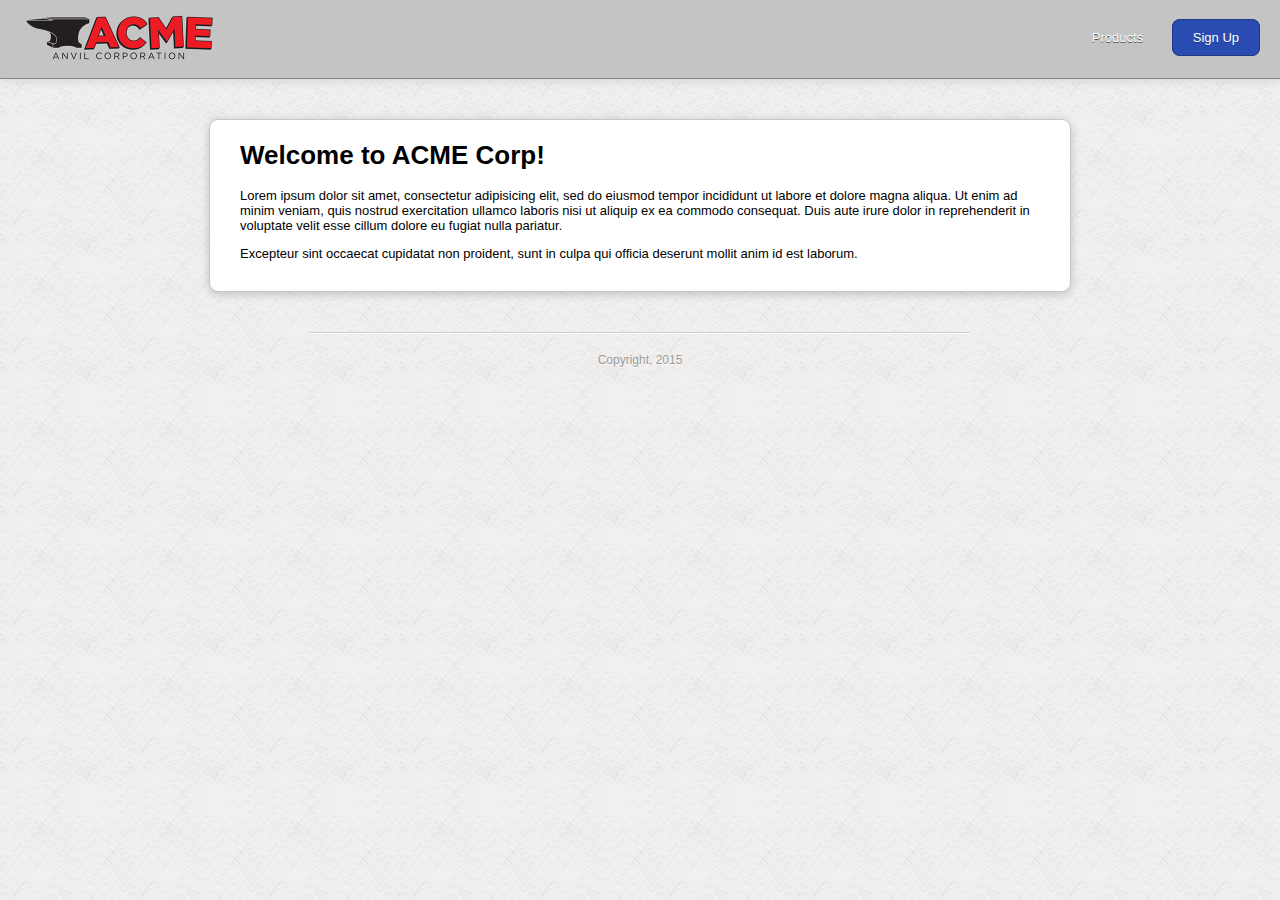
<file: ACME/index.html>
<!DOCTYPE html>

<html>
  <head>
    <title>ACME Corp - Home</title>

    <link rel="stylesheet" href="stylesheets/all.css" media="screen">

  </head>

  <body>
    <header>
      <img src="images/acme-corp.jpg" width="200" height="55" id="logo" alt="ACME Anvil Corporation">

      <nav>
        <ol>
          <li><a href="products.html">Products</a></li>
          <li><a href="signup.html">Sign Up</a></li>
        </ol>
      </nav>
    </header>

    <main>
      <h1>Welcome to ACME Corp!</h1>

      <p>
        Lorem ipsum dolor sit amet, consectetur
        adipisicing elit, sed do eiusmod tempor
        incididunt ut labore et dolore magna aliqua.
        Ut enim ad minim veniam, quis nostrud
        exercitation ullamco laboris nisi ut
        aliquip ex ea commodo consequat. Duis aute
        irure dolor in reprehenderit in voluptate
        velit esse cillum dolore eu fugiat nulla
        pariatur.
      </p>

      <p>
        Excepteur sint occaecat cupidatat
        non proident, sunt in culpa qui officia
        deserunt mollit anim id est laborum.
      </p>
    </main>

    <footer>
      Copyright, 2015
    </footer>
  </body>
</html>
</file>
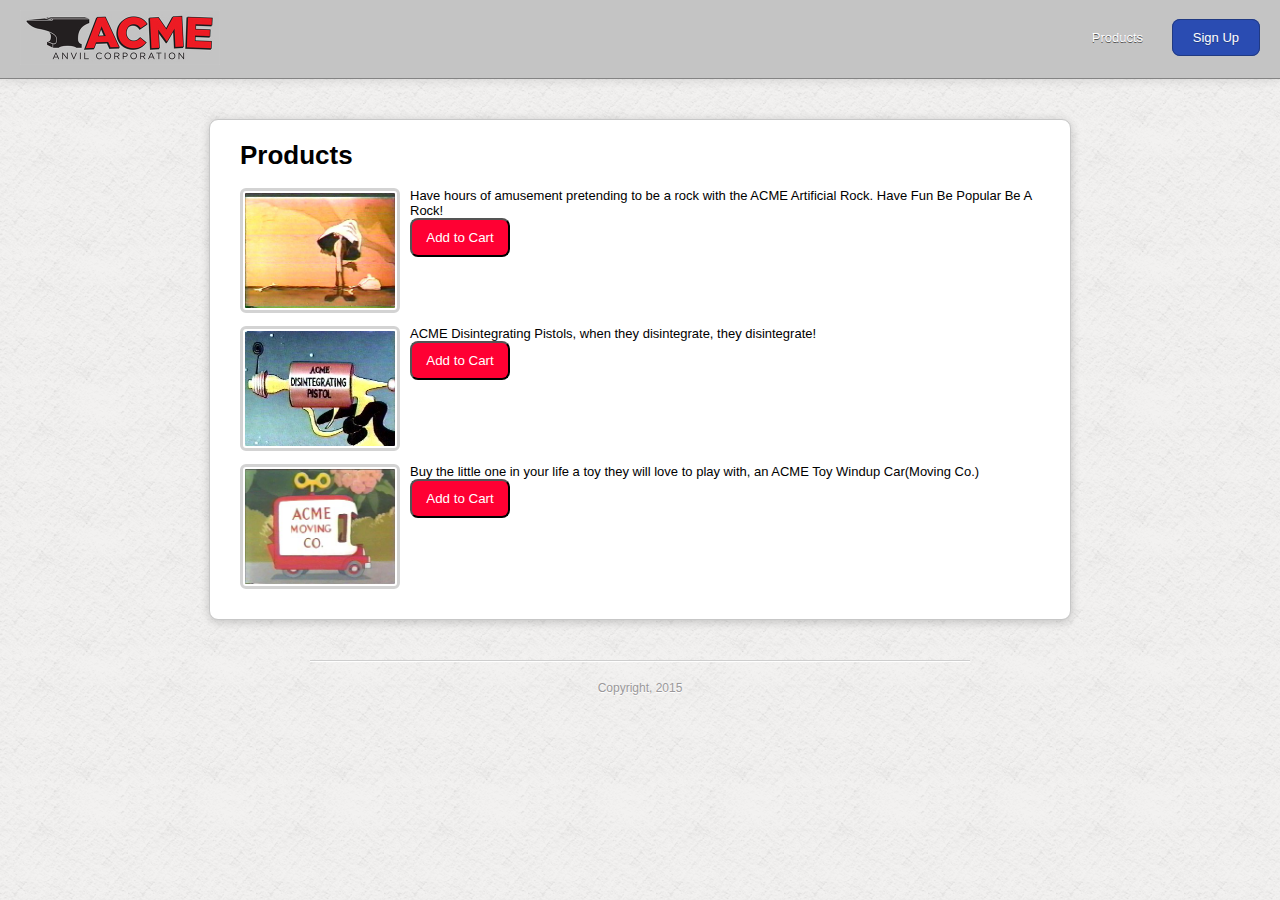
<file: ACME/products.html>
<!DOCTYPE html>

<html>
  <head>
    <title>ACME Corp - Home</title>

    <link rel="stylesheet" href="stylesheets/all.css" media="screen">

  </head>

  <body>
    <header>
      <img src="images/acme-corp.jpg" width="200" height="55" id="logo" alt="ACME Anvil Corporation">

      <nav>
        <ol>
          <li><a href="products.html">Products</a></li>
          <li><a href="signup.html">Sign Up</a></li>
        </ol>
      </nav>
    </header>

    <main>
      <h1>Products</h1>
        <div class="products">
          <img class="floatleft" src="images/rock.jpg" width="150"height="115">
          <p>Have hours of amusement pretending to be a rock with the ACME Artificial Rock. Have Fun Be Popular Be A Rock!</p>
          <input type="submit" value="Add to Cart">
        </div>
        <div class="products">
          <img class="floatleft" src="images/pistol.jpg" width="150"height="115">
          <p>ACME Disintegrating Pistols, when they disintegrate, they disintegrate!</p>
          <input type="submit" value="Add to Cart">
        </div>
        <div class="products">
          <img class="floatleft" src="images/van.jpg" width="150"height="115">
          <p>Buy the little one in your life a toy they will love to play with, an ACME Toy Windup Car(Moving Co.)</p>
          <input type="submit" value="Add to Cart">
        </div>
    </main>

    <footer>
      Copyright, 2015
    </footer>
  </body>
</html>
</file>
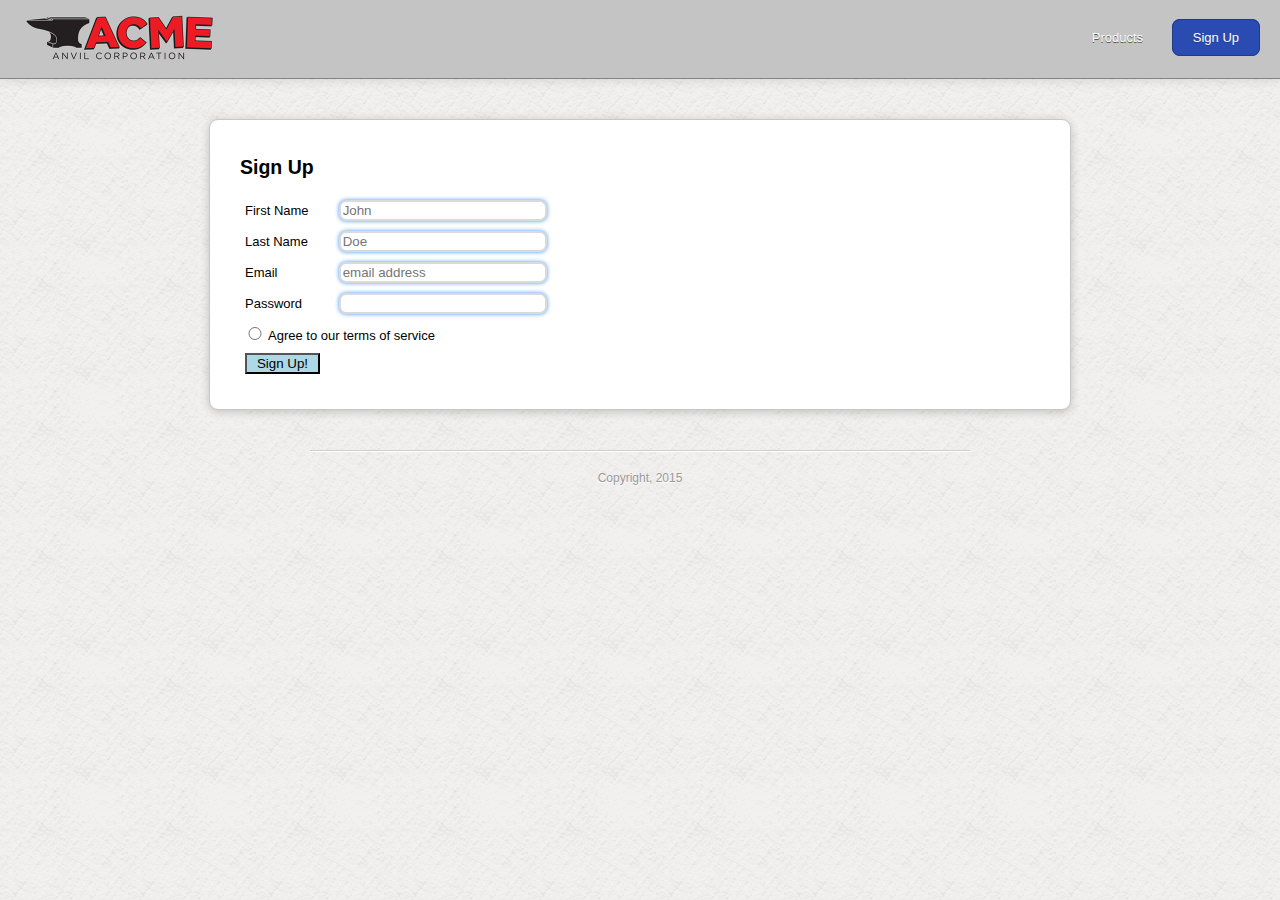
<file: ACME/signup.html>
<!DOCTYPE html>

<html>
  <head>
    <title>Sign Up</title>

    <link rel="stylesheet" href="stylesheets/all.css" media="screen">

  </head>

  <body>
    <header>
      <img src="images/acme-corp.jpg" width="200" height="55" id="logo" alt="ACME Anvil Corporation">

      <nav>
        <ol>
          <li><a href="products.html">Products</a></li>
          <li><a href="signup.html">Sign Up</a></li>
        </ol>
      </nav>
    </header>

    <main>

      <h2>Sign Up</h2>
      <form class="" action="index.html" method="post">
        <div class="form-group">
          <label>First Name</label>
          <input class="border-glow" type="text" name="fname" placeholder="John">
        </div>

        <div class="form-group">
          <label>Last Name</label>
          <input class="border-glow" type="text" name="lname" placeholder="Doe">
        </div>

        <div class="form-group">
          <label>Email</label>
          <input class="border-glow" type="text" name="email" placeholder="email address">
        </div>

        <div class="form-group">
          <label>Password</label>
          <input class="border-glow" type="password" name="email">
        </div>

        <div>
          <input class = "radio-button" type="radio" name="Agree" value="agree">Agree to our terms of service
        </div>

        <div>
          <input class ="submit-button" type="submit" value="Sign Up!">
        </div>
      </form>



    </main>

    <footer>
      Copyright, 2015
    </footer>
  </body>




</html>
</file>
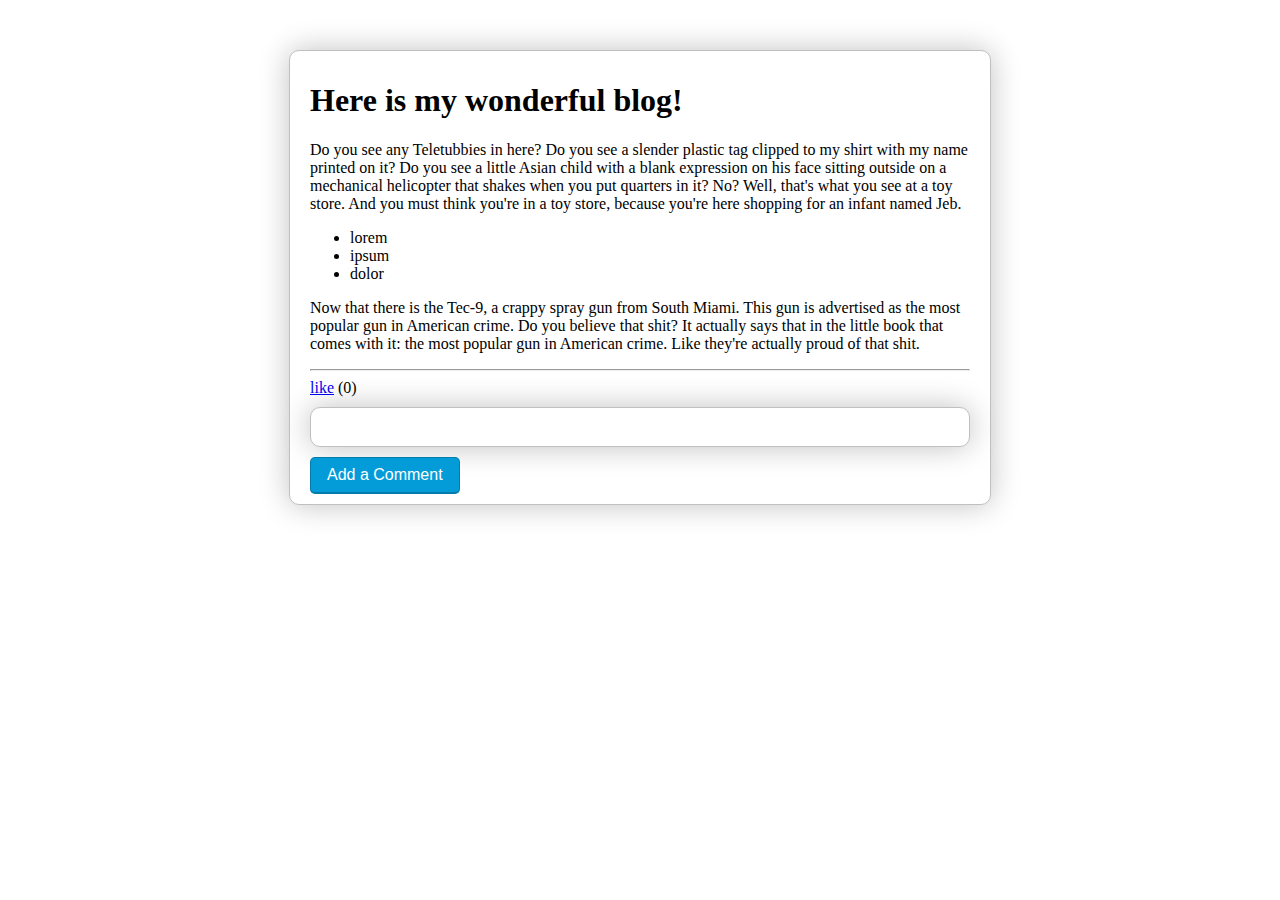
<file: homework/blog.html>
<html>
  <head>
    <title>my blog</title>

  <style media="screen">
  main{
    margin: 50px auto 0;
    padding: 10px 20px 10px 20px;
    background-color: white;
    border-radius: 10px;
    box-shadow: 0 0 30px silver;
    border: 1px solid silver;
    max-width: 660px;
  }
  p.counter{
    display: inline;
  }
  div {
    margin: 10px auto 0;
    padding: 10px 20px 10px 20px;
    background-color: white;
    border-radius: 10px;
    box-shadow: 0 0 30px silver;
    border: 1px solid silver;
    max-width: 660px;
  }
  button {
    margin: 10px auto 0;
    border: 1px solid rgba(0, 0, 0, 0.2);
    border-bottom-width: 2px;
    border-radius: 5px; font-size: inherit;
    color: white;
    background-color: #049cd8;
    padding: .5em 1em;
    cursor: pointer;
  }

  </style>
  </head>
  <body>
    <main>


    <h1>Here is my wonderful blog!</h1>
    <p>
      Do you see any Teletubbies in here? Do you see a slender plastic tag clipped to my shirt with my name printed on it? Do you see a little Asian child with a blank expression on his face sitting outside on a mechanical helicopter that shakes when you put quarters in it? No? Well, that's what you see at a toy store. And you must think you're in a toy store, because you're here shopping for an infant named Jeb.
    </p>
    <ul>
      <li>lorem</li>
      <li>ipsum</li>
      <li>dolor</li>
    </ul>
    <p>
      Now that there is the Tec-9, a crappy spray gun from South Miami. This gun is advertised as the most popular gun in American crime. Do you believe that shit? It actually says that in the little book that comes with it: the most popular gun in American crime. Like they're actually proud of that shit.
    </p>
    <hr>
    <a class = "like" href="#">like</a>
    <p class = "counter">
      (0)
    </p>
    <div class = "comment" contenteditable="true" placeholder="My Placeholder String">

    </div>

    <button id="comment">Add a Comment</button>
  </main>

  <script type="text/javascript">

    var like = document.querySelector(".like");
    var comment = document.querySelector("#comment");

    function addALike(event) {

      var likeCounter = document.querySelector("p.counter");
      var count = 0;
      count ++;
      var answer = prompt("what's your username?");
      if (answer != "" && answer != null) {
        likeCounter.textContent = '('+count+')';
        }

      }

    like.addEventListener("click", addALike);

    var newDiv = document.querySelector("div");

    function addAComment(event) {
      var commentEntered = document.querySelector(".comment").value;
      var newComment = document.createElement("div");
      var answer = prompt("what's your username?");
      if (answer != "") {
        newComment.setAttribute("class", "comment");
        newComment.textContent = commentEntered
        newDiv.appendChild(newComment);
      }
    }

    document.querySelector("#comment").addEventListener("click", addAComment);

  </script>
  </body>
</html>
</file>
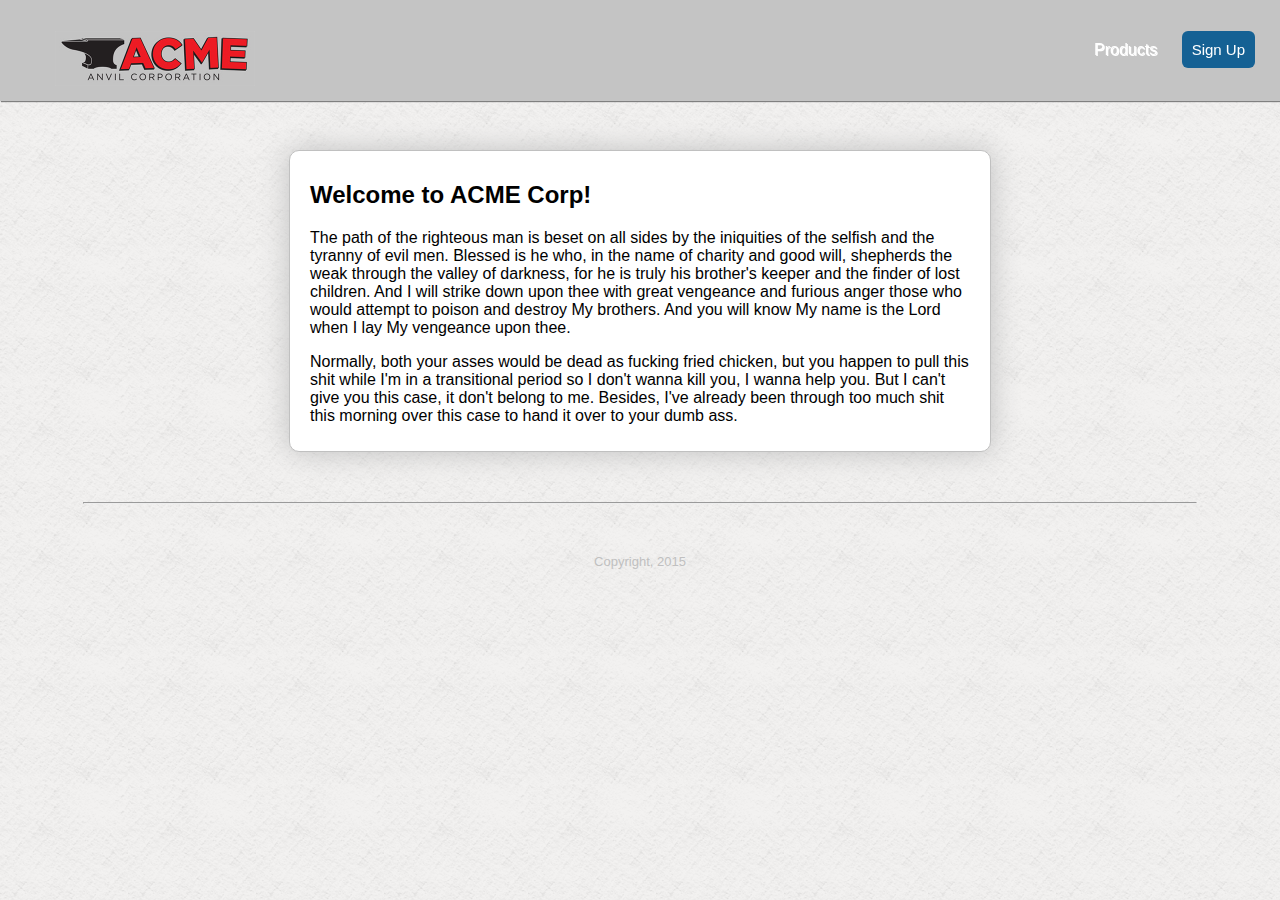
<file: homework/homework-2.html>
<!DOCTYPE html>

<html>
  <head>
    <title>ACME Corp</title>
    <style>
    body{
      background-image: url(images/background.png);
      font-family: Arial;

    }
    nav{
      position: fixed;
      top: 0;
      left: 0;
      z-index: 9999;
      width: 100%;
      background-color: #c4c4c4;
      border: 15px solid #c4c4c4;
      box-shadow: 1px 1px 1px gray;
      font-size: 16px;
    }
    main{
      margin: 150px auto 0;
      padding: 10px 20px 10px 20px;
      background-color: white;
      border-radius: 10px;
      box-shadow: 0 0 30px silver;
      border: 1px solid silver;
      max-width: 660px;
    }
    footer{
      margin: 50px auto 0;
      text-align: center;
      color: silver;
      font-size: 13px;
    }
    nav ul{
      list-style-type: none;
    }
    nav li{
      display: inline;
      text-shadow: 1px 1px;
    }
    button{
      border: 0;
      border-radius: 6px;
      color: #ffffff;
      font-size: 15px;
      padding: 10px;
      background: #156194;
      text-decoration: none;
      /*position: relative;*/
      margin-right: 40px;
    }
    hr {
      margin: 50px 75px;
    }
    </style>
  </head>
  <body>
    <header style="text-align:right;">
      <nav>
        <ul
          <li>
            <img src="images/acme-corp.jpg" style="float: left; " alt="logo" name="logo" width="200" height="55" id="logo">
          </li>
          <li style=
            "padding: 0px 20px;">
            <a style=
            "color: white;
            text-decoration: none;"
            href="http://acme.com"
            target="_blank">
            Products
          </li></a>
          <li>
            <a style=
            "color: white;
            text-decoration: none;"
            href="http://acme.com"
            target="_blank">
            <button>Sign Up</button>
          </li></a>
        </ul>
      </nav>
    </header>

    <main>
      <h2>Welcome to ACME Corp!</h2>
      <p>The path of the righteous man is beset on all sides by the iniquities of the selfish and the tyranny of evil men. Blessed is he who, in the name of charity and good will, shepherds the weak through the valley of darkness, for he is truly his brother's keeper and the finder of lost children. And I will strike down upon thee with great vengeance and furious anger those who would attempt to poison and destroy My brothers. And you will know My name is the Lord when I lay My vengeance upon thee.
      </p>
      <p>Normally, both your asses would be dead as fucking fried chicken, but you happen to pull this shit while I'm in a transitional period so I don't wanna kill you, I wanna help you. But I can't give you this case, it don't belong to me. Besides, I've already been through too much shit this morning over this case to hand it over to your dumb ass.
      </p>
    </main>
    <hr></hr>
    <footer>
      <p>
        Copyright, 2015
      </p>
    </footer>
  </body>
</html>
</file>
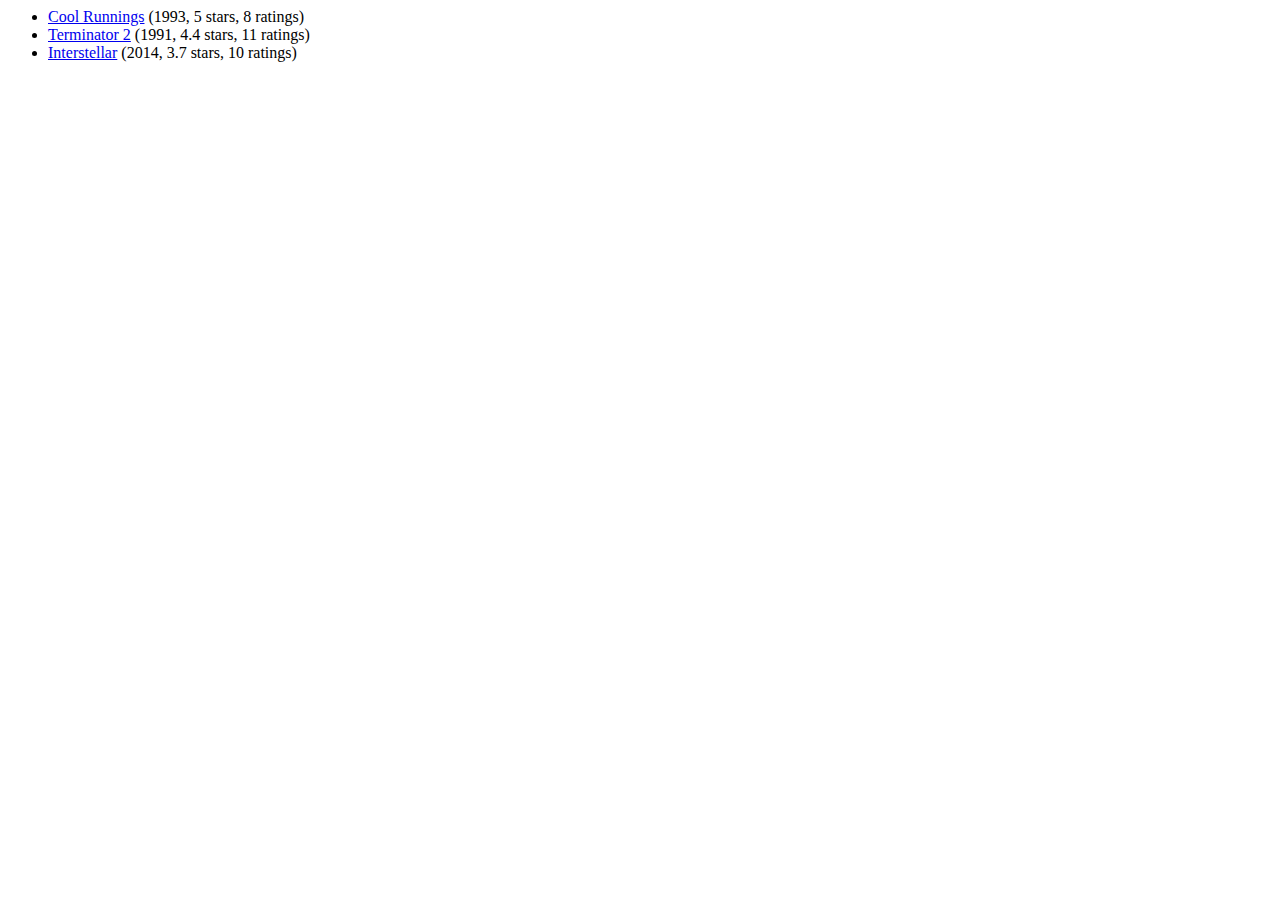
<file: homework/homework-6.html>
<html><head><meta http-equiv="Content-Type" content="text/html; charset=UTF-8"></head><body><ul>


<script>
var favoriteMovies = [
  {
    name: 'Cool Runnings',
    year: 1993,
    url: 'http://www.imdb.com/title/tt0106611/',
    ratings: [5, 5, 5, 5, 5, 5, 5, 5]
  },
  {
    name: 'Terminator 2',
    year: 1991,
    url: 'http://www.imdb.com/title/tt0103064/',
    ratings: [5, 4, 3, 5, 4, 5, 4, 5, 5, 5, 3]
  },
  {
    name: 'Interstellar',
    year: 2014,
    url: 'http://www.imdb.com/title/tt0816692/',
    ratings: [5, 3, 5, 5, 1, 2, 4, 5, 5, 2]
   }
]

var list = document.querySelector("ul");

function findAvg(numbers) {
  var sum = 0;

  for (var j = 0; j < numbers.length; j++) {
    sum = sum + numbers[j];
  }

  var average = Math.round((sum / numbers.length) * 10) / 10

  return average;
}

function makeMovie(movie) {
  var link = document.createElement("a");
  link.setAttribute("href", movie.url)
  link.textContent = movie.name;

  var avgRating = findAvg(movie.ratings);

  var span = document.createElement("span");
  span.textContent = "(" + movie.year + ", " + avgRating + " stars, " + movie.ratings.length + " ratings)";

  var movieItem = document.createElement("li");
  movieItem.appendChild(link);
  movieItem.appendChild(span);

  return movieItem;
}

for (var i = 0; i < favoriteMovies.length; i++) {
  var movie = favoriteMovies[i];

  var newMovie = makeMovie(movie);

  list.appendChild(newMovie);
}
</script>

<style>
span { margin-left: .25em; }
</style>
</body></html>
</file>
<file: ACME/stylesheets/all.css>
html {
  background-color: #EEEDEC;
  background-image: url(../images/background.png);
  font-family: "Verdana", sans-serif;
  font-size: 13px
}
body {
  margin: 0;
}

header {
  background-color: #c4c4c4;
  padding: 10px 20px;
  border-bottom: 1px solid #848484;
  box-shadow: 0 2px 10px rgba(0, 0, 0, 0.1);
  min-width: 700px;
  position: relative;
}
header nav {
  text-shadow: 0 1px 0 #555;
  position: absolute;
  right: 20px;
  top: 10px;
}
header nav ol {
  margin: 0;
  line-height: 55px;
}
header nav li {
  display: inline;
  margin-left: 25px;
}
header nav a {
  color: white;
  text-decoration: none;
}

main,
footer {
  max-width: 600px;
  margin: 0 auto;
  padding: 30px;
}

main {
  background-color: white;
  margin-top: 40px;
  margin-bottom: 40px;
  border: 1px solid #C7C7C7;
  border-radius: 9px;
  box-shadow: 0 2px 10px rgba(0, 0, 0, 0.2);
  max-width: 800px;
  padding-top: 20px;
}
main h1 {
  margin-top: 0;
}
main p {
  margin-bottom: 0;
}

footer {
  color: #9A989A;
  font-size: 12px;
  text-align: center;
  padding-top: 20px;
  border-top: 1px solid #cecece;
  box-shadow: inset 0 1px 1px white;
  text-shadow: 0 1px 0 white;
}

header li:last-child a {
  background-color: #2A4CB2;
  padding: 10px 20px;
  border: 1px solid #213A82;
  text-shadow: 0 1px 0 #213A82;
  border-radius: 8px;
}

label {
  display: inline-block;
  width: 140px;
  text-align: left;
}

input {
  width: 200px;
  margin-left: -50px;
}

form div {
  padding: 5px
}

input.submit-button {
  margin-left: 0px;
  width: 75px;
  background-color: lightblue;
}

input.radio-button {
  margin-left: 0px;
  width: 20px;
}

.border-glow {
  border: 2px solid #dadada;
  border-radius: 7px;
  box-shadow: 0px 0px 4px #4195fc;
}

.floatleft {
  float: left;
  margin: 0 10px 0 0;
  border: 3px solid lightgray;
  border-radius: 6px;
  padding: 2px;
}

.products:after {
    display:block;
		content:"";
		clear:left;
}

.products input {
	background-color: #FF0033;
	padding: 10px;
	border-radius: 8px;
	color: white;
  display: block;
  width: 100px;
}
</file>
